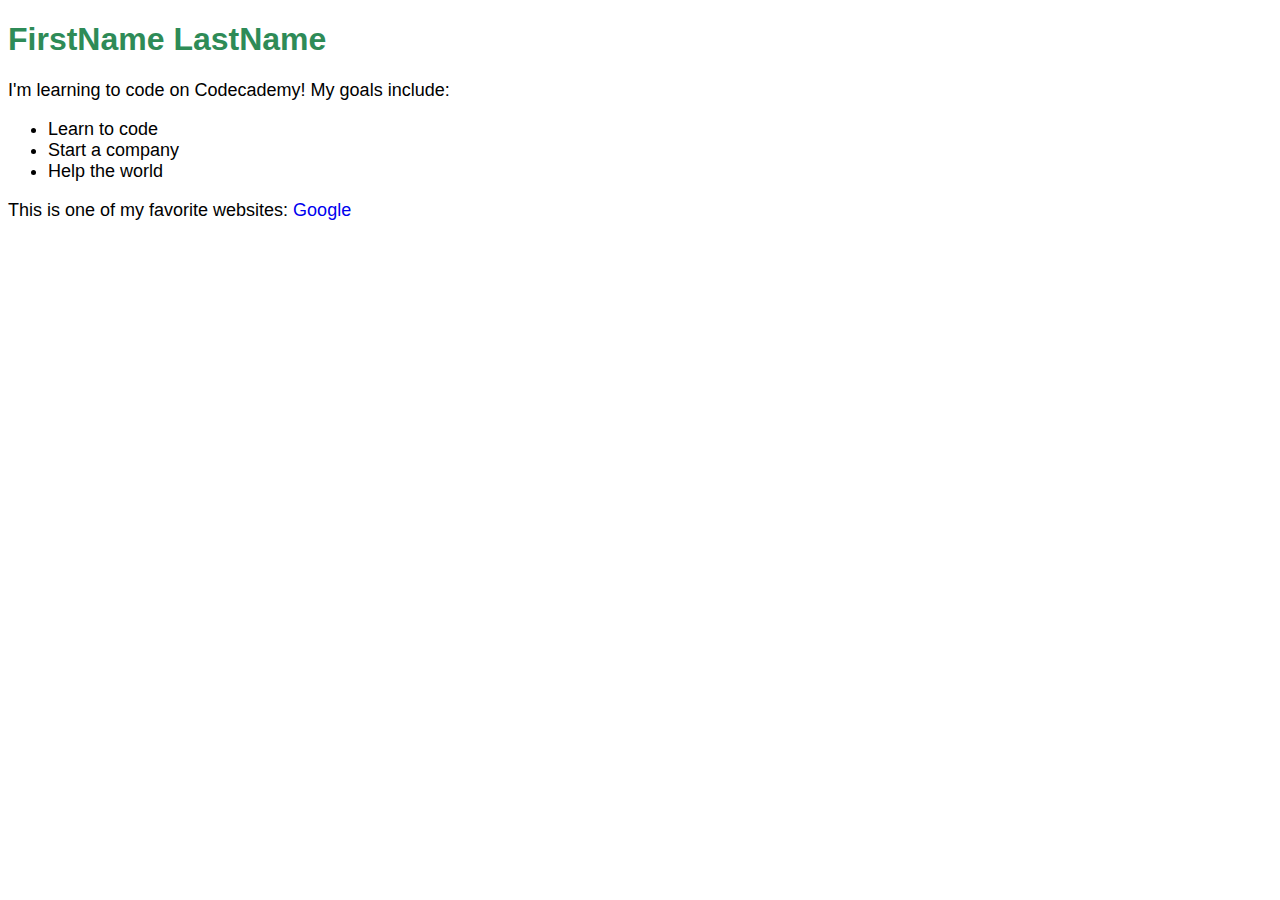
<file: HelloWorld/index.html>
<!DOCTYPE html>
<html lang="en">
  <head>
    <meta charset="UTF-8" />
    <meta name="viewport" content="width=device-width, initial-scale=1.0" />
    <title>Document</title>
    <link href="./resources/css/index.css" type="text/css" rel="stylesheet" />
  </head>
  <body>
    <h1>FirstName LastName</h1>
    <p>I'm learning to code on Codecademy! My goals include:</p>
    <ul>
      <li>Learn to code</li>
      <li>Start a company</li>
      <li>Help the world</li>
    </ul>
    <p>
      This is one of my favorite websites:
      <a href="https://www.google.com/" target="_blank">Google</a>
    </p>
  </body>
</html>
</file>
<file: HelloWorld/resources/css/index.css>
* {
    font-family: Helvetica, Arial, sans-serif;
  }
  
  
  h1 {
    color: SeaGreen;
  }
  
  
  p, 
  li {
    font-size: 18px;
  }
  
  
  a {
    text-decoration: none;
  }
</file>
